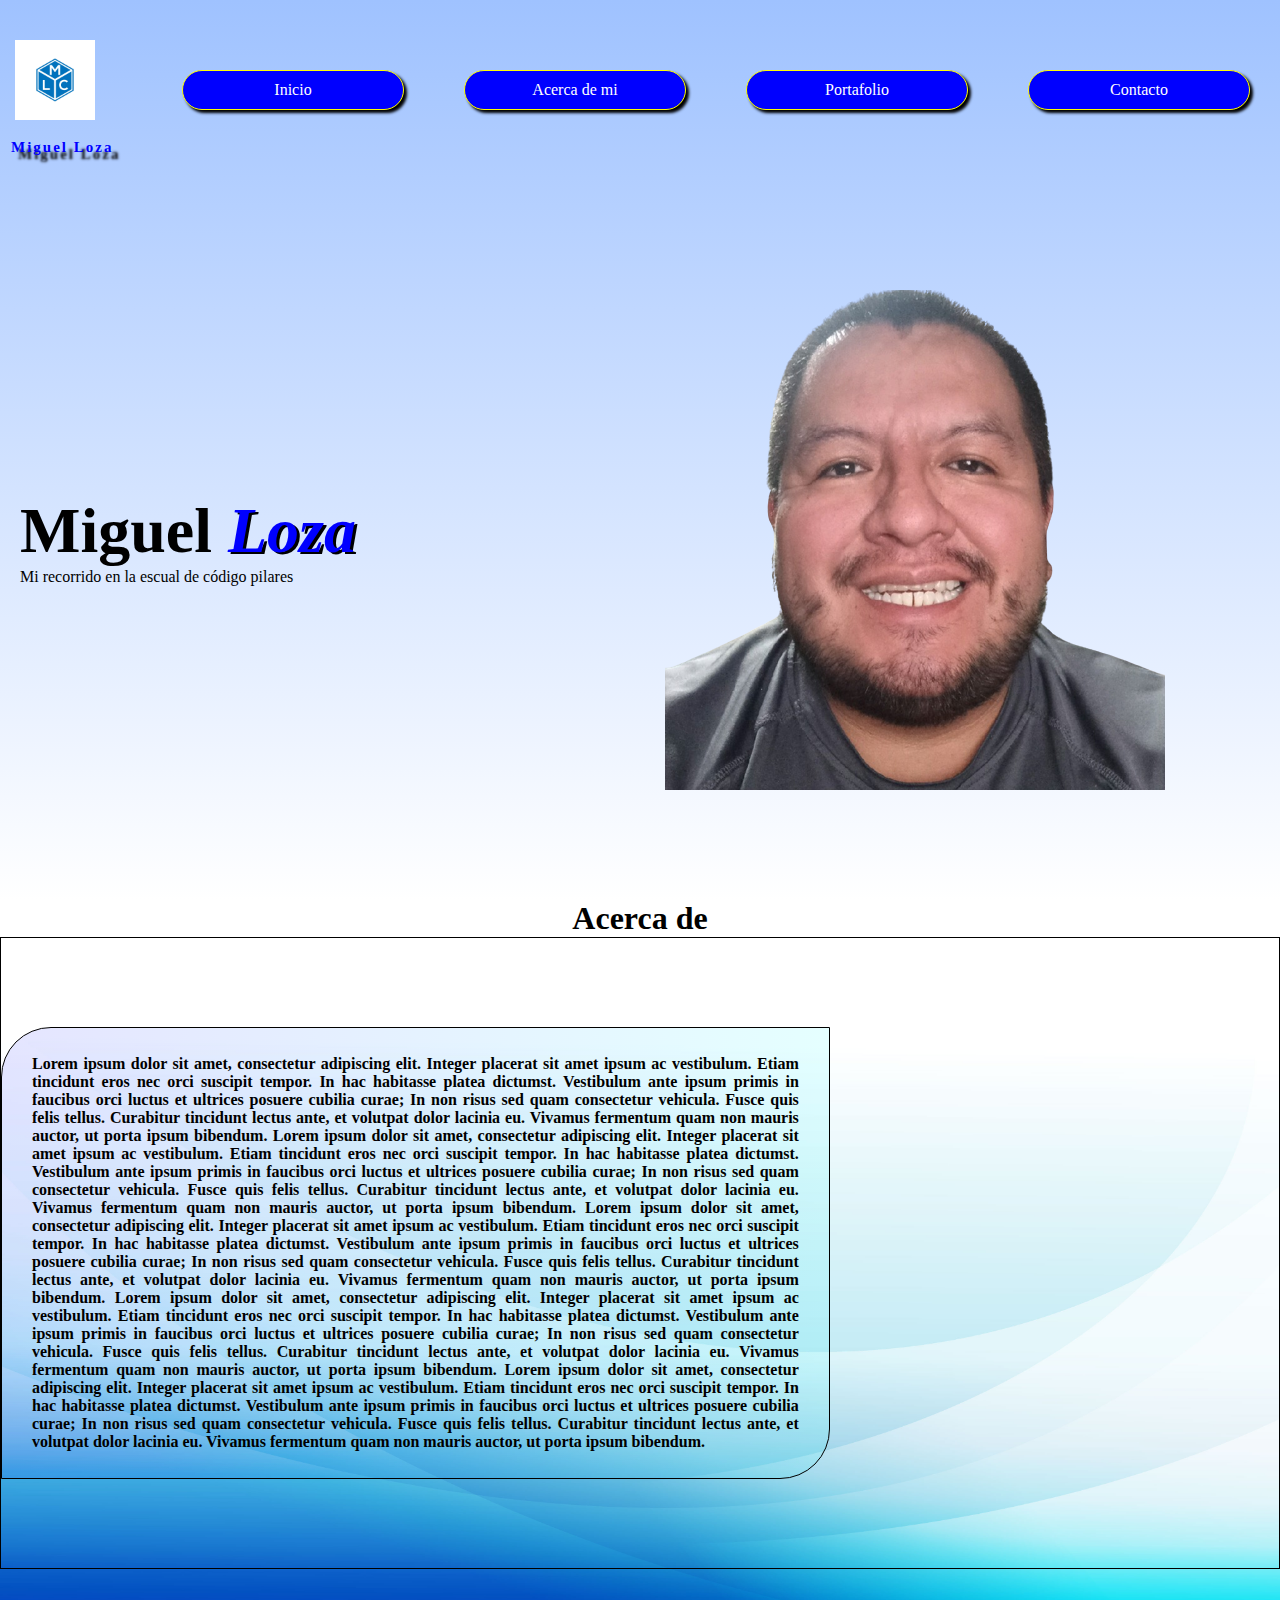
<file: index.html>
<!DOCTYPE html>
<html lang="en">
<head>
    <meta charset="UTF-8">
    <meta http-equiv="X-UA-Compatible" content="IE=edge">
    <meta name="viewport" content="width=device-width, initial-scale=1.0">
    <title>Portafolio 😎</title>
    <link rel="stylesheet" href="css/stile.css">
    <link rel="shortcut icon" href="img/RicoMcPato29.webp" type="image/x-icon">
</head>
<body>
    <header>
        <nav>
            <div class="content_menu">
                <img class="logo" src="img/logo.webp" alt="logomlc">
                <p class="p_content_name"> Miguel Loza </p>
            </div>
            
            <!-- barra de menu -->
       
            <ul>
                <li> <a href="#">Inicio</a> </li>
                <li> <a href="acercademi.html">Acerca de mi</a></li>
                <li> <a href="#">Portafolio</a></li>
                <li> <a href="#">Contacto</a></li>
            </ul>
        </nav>

        <div class="content_bio">
            <div class="content_bio_description">
                <h1>Miguel <span>Loza</span> </h1>
                <p>Mi recorrido en la escual de código pilares</p>
            </div>
            <div class="contenedor_img">
                <img class="img_contect_bio" src="img/1673996743189-removebg-preview.png" alt="">
            </div>
        </div>    
    </header>

    <main>
        <section class="section_acerca">
            <!-- Comienca sección de Acerca de -->
            <h2>Acerca de</h2>
            <div class="acerca_1">
                <div class="acerca_2">
                    <p>
                        Lorem ipsum dolor sit amet, consectetur adipiscing elit. Integer placerat sit amet ipsum ac vestibulum. Etiam tincidunt eros nec orci suscipit tempor. In hac habitasse platea dictumst. Vestibulum ante ipsum primis in faucibus orci luctus et ultrices posuere cubilia curae; In non risus sed quam consectetur vehicula. Fusce quis felis tellus. Curabitur tincidunt lectus ante, et volutpat dolor lacinia eu. Vivamus fermentum quam non mauris auctor, ut porta ipsum bibendum.
                        Lorem ipsum dolor sit amet, consectetur adipiscing elit. Integer placerat sit amet ipsum ac vestibulum. Etiam tincidunt eros nec orci suscipit tempor. In hac habitasse platea dictumst. Vestibulum ante ipsum primis in faucibus orci luctus et ultrices posuere cubilia curae; In non risus sed quam consectetur vehicula. Fusce quis felis tellus. Curabitur tincidunt lectus ante, et volutpat dolor lacinia eu. Vivamus fermentum quam non mauris auctor, ut porta ipsum bibendum.
                        Lorem ipsum dolor sit amet, consectetur adipiscing elit. Integer placerat sit amet ipsum ac vestibulum. Etiam tincidunt eros nec orci suscipit tempor. In hac habitasse platea dictumst. Vestibulum ante ipsum primis in faucibus orci luctus et ultrices posuere cubilia curae; In non risus sed quam consectetur vehicula. Fusce quis felis tellus. Curabitur tincidunt lectus ante, et volutpat dolor lacinia eu. Vivamus fermentum quam non mauris auctor, ut porta ipsum bibendum.
                        Lorem ipsum dolor sit amet, consectetur adipiscing elit. Integer placerat sit amet ipsum ac vestibulum. Etiam tincidunt eros nec orci suscipit tempor. In hac habitasse platea dictumst. Vestibulum ante ipsum primis in faucibus orci luctus et ultrices posuere cubilia curae; In non risus sed quam consectetur vehicula. Fusce quis felis tellus. Curabitur tincidunt lectus ante, et volutpat dolor lacinia eu. Vivamus fermentum quam non mauris auctor, ut porta ipsum bibendum.
                        Lorem ipsum dolor sit amet, consectetur adipiscing elit. Integer placerat sit amet ipsum ac vestibulum. Etiam tincidunt eros nec orci suscipit tempor. In hac habitasse platea dictumst. Vestibulum ante ipsum primis in faucibus orci luctus et ultrices posuere cubilia curae; In non risus sed quam consectetur vehicula. Fusce quis felis tellus. Curabitur tincidunt lectus ante, et volutpat dolor lacinia eu. Vivamus fermentum quam non mauris auctor, ut porta ipsum bibendum.
                    </p>
                </div>
            </div>
            
        </section>

    </main>

    <footer>
       
    </footer>
</body>
</html>
</file>
<file: css/stile.css>
*{
    /* quitamos todos los margenes en todos los elementos */
    margin: 0;
    padding: 0;
    /* border: 1px solid; */
}
header{
    background-color: aqua;
    /* display: flex; */
    /* justify-content:space-between; */
    background: linear-gradient(rgb(159,194,2542), white);
    height: 100vh;
    width: 100%;
}

nav{
    height: 20vh;
    display: flex;
    justify-content: space-between;
    align-items: center;
}

.logo{
    height: 80px;
    width: 80px;
}

ul{
    display: flex;
}


.content_menu{
    display: block;
}

.p_content_name{
    margin-left: 1px;
    /* border: dotted 3px blue; */
    padding-left: 10px;
    font-weight: bold;
    color: blue;
    font-size: 15px;
    text-shadow: 7px 7px 2.5px black;
    letter-spacing: 2px;    
}

.content_bio{
    margin-left: 10px;
    padding-left: 10px;
    display: flex;
    align-items: center;
    justify-content: space-between;
    
    height: 80vh;
}

.content_bio h1{
    font-size: 4em;
}

.content_bio span{
    color: blue;
    font-style: italic;
    text-shadow: 3px 2px black;
    text-align: right;
}

.content_bio_description{
    width: 50%;
}
.contenedor_img{
    display: flex;
    width: 50%;
}

.img_contect_bio{
    height: 50%;
    
}

.img_contect_bio:hover{
    /* filter: blur(5px); */
    filter: grayscale(80%);
}

.content_bio_description{
   width: 40%;
}


img{
    margin: 5px;
    /* border: dotted 3px blue; */
    padding: 10px;
}

a{
    text-decoration: none;
    color: white;
}

header nav li{
    border: solid 1px yellow;
    padding: 10px;
    background-color: blue;
    width: 200px;
    margin: 30px;
    text-align: center;
    border-radius: 35px;
    box-shadow: 3px 3px 3px black;
    list-style-type: none;
}


header nav li:hover{
    opacity: 0.5;
    /* font-size: 1em; */
    /* background-color: aqua;
    color: black;*/
} 

.section_acerca{
    width: 100%;
    height: 80vh;
    background: url(../img/897.jpg);
    background-repeat: no-repeat; 
    background-position: center;
    background-size: cover;
}

h2{
    font-size: 2em;
    text-align: center;
}

.acerca_1{
    height: 70vh;
    border: solid 1px;
    display: flex;
    align-items: center;
    justify-items: center;
}

.acerca_2{
    border: solid 1px;
    display: flex;
    align-items: center;
    width: 60%;
    height: 50vh;
    text-align: justify;
    justify-items: auto;
    background: linear-gradient(to right, rgba(0, 0, 255, 0.10), rgba(0, 255, 255, 0.10)) ;
    border-top-left-radius: 50px;
    border-bottom-right-radius: 50px;
    font-weight: bold;
    padding-left: 30px;
    padding-right: 30px;
}

/*footer {

     background-color: blue;
    width: 400px;
    height: 30vh;   
    overflow: auto; 
} */
</file>
